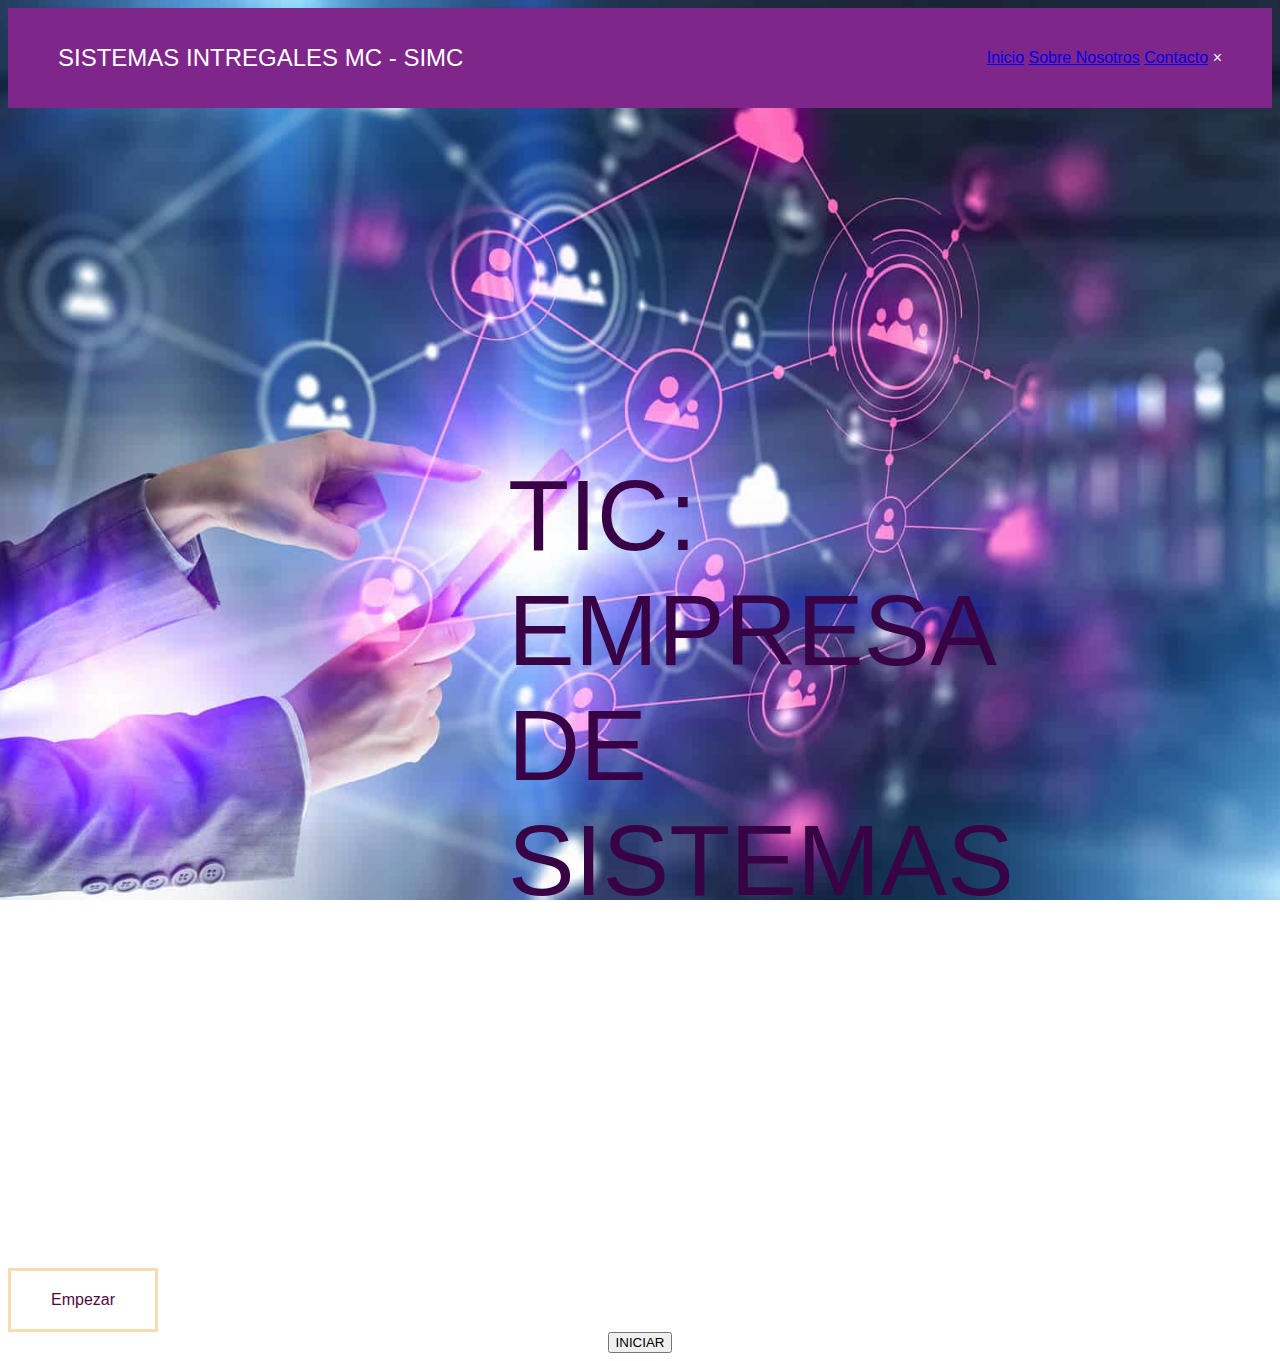
<file: index.html>
<!DOCTYPE html>
<html lang="en">
<head>
    <meta charset="UTF-8">
    <meta http-equiv="X-UA-Compatible" content="IE=edge">
    <meta name="viewport" content="width=device-width, initial-scale=1.0">
    <title>"Sistemas intregales MC - SIMC"</title>
    <link rel="stylesheet" href="./style.css">
    <link href="https://cdn.jsdelivr.net/npm/bootstrap@5.3.0-alpha3/dist/css/bootstrap.min.css" rel="stylesheet" integrity="sha384-KK94CHFLLe+nY2dmCWGMq91rCGa5gtU4mk92HdvYe+M/SXH301p5ILy+dN9+nJOZ" crossorigin="anonymous">
   

</head>

<body >
    <header>
        <h2 class="logo">Sistemas intregales MC - SIMC</h2>
        <input type="checkbox" id="check">
       
        <nav class="menú">
            <a href="#">Inicio</a>
            <a href="./presentacion.html">Sobre Nosotros</a>
            <a href="#">Contacto</a>
            <label for="check" class="esconder menú">
                &#215
            </label>
        </nav>

    </header>
    <section id="banner">
        <div class="contenido-banner">
            <h3><span>TIC:<br></span>EMPRESA DE SISTEMAS</h3>
            <a href="#" class="boton-empezar">Empezar</a>
        </div>
    </section>
    



    <script src="https://cdn.jsdelivr.net/npm/bootstrap@5.3.0-alpha3/dist/js/bootstrap.bundle.min.js" integrity="sha384-ENjdO4Dr2bkBIFxQpeoTz1HIcje39Wm4jDKdf19U8gI4ddQ3GYNS7NTKfAdVQSZe" crossorigin="anonymous"></script>
    
    <div class="button" id="Inicio_btn" style="text-align:center">
        <button type="button" class="btn btn-primary">INICIAR</button>
        
    </div>

    
    







    <script src="./index.js"></script>
</body>
</html>
</file>
<file: style.css>
body {
background-image: url(./imagen/fondo1.jpg);
background-position: center center;
background-repeat: no-repeat;
background-attachment: fixed;
background-size: cover;
background-color: #7e268a (75, 75, 252);


}
.banner{
    padding: 0 50px;
    background-image: url(./imagen/fondo1.jpg);
    height: 45vh;
    background-size: cover;
    background-position: center;
}
.contenido-banner{
    position: relative;
    color:#370344;
    height: 100%;
    display:flex; 
    flex-direction: column;
    justify-content: center;


}
.contenido-banner h3{
    font-size: 100px;
    font-weight: 500;
    padding: 250px 500px;


}
.contenido-banner h3 span{
    font-weight: 100px;

}

.boton-empezar{
    text-decoration: none;
    color:rgb(80, 9, 68);
    border: 3px solid wheat;
    padding: 20px 40px;
    align-self: baseline;
    transition: all 0.4s;
    
    


}
.boton-empezar:hover{
    background: #7e268a;
    }
    
    



*{
    font-family: Verdana, Geneva, Tahoma, sans-serif;
}

/*header*/
header{
    height: 100px;
    background: #7e268a;
    padding: 0 50px;
    color:aliceblue;
    display: flex;
    justify-content: space-between;
    align-items: center;

}
.logo{
      text-transform: uppercase;
      color:white;
      font-weight: 300;

}
.menu a{
    color:#fff;
    text-transform:uppercase;
    text-decoration:none;
    padding:  20px;
    transition: 0.4s;

}
.mostrar-menú{
    order: 1;
 
 }

.mostrar-menu,
.escoder-menu{
    font-size: 30px;
    cursor: pointer;
    display: none;
    transition: 0.4s;
}


.menu a:hover,
.mostrar-menu:hover,
.escoder-menu:hover{
    color:rgb(75, 75, 252)
}

#check{
    display: none;
}

/* responsive */
@media(max-width: 768px){
    /* header */
    .mostrar-menu,
    .escoder-menu{
        display:  block;
    }

    .menu{
        position: fixed;
        width: 100%;
        height:  100vh;
        background: #7e268a;
        right: -100%;
        top: 0;
        text-align: center;
        padding: 100px 0px;
        z-index: 100;
        transition: 0.8s;

    }
    .menu a{
        display:block;
        padding: 20px;

    }
    .escoder-menu{
        position: absolute;
        top: 40px;
        right: 40px;

    }
   
}
.mostrar-menu{
    order:1;
}

.button{
position: center;
text-decoration: none;
font-size: 15px;
top:100%;
left:100%;
right:100%;

}
</file>
